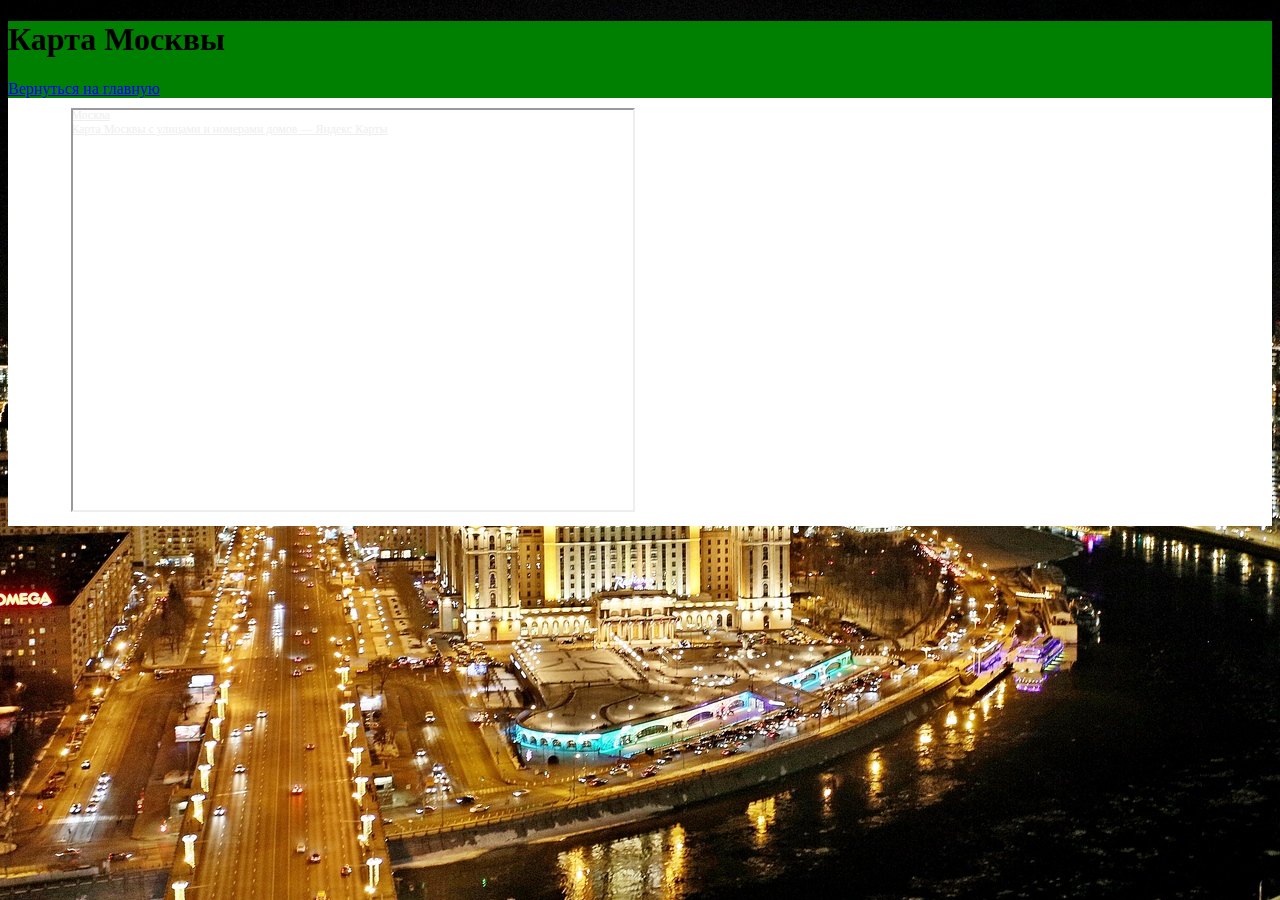
<file: Карта.html>
<!DOCTYPE html>
<html>
<head>
    <meta charset="UTF-8">
    <title>Moscow.ru</title>
    <link rel="stylesheet" href="style.css">
</head>
<body>
    <header>
        <h1>
            Карта Москвы
        </h1>
        <a href="index.html">Вернуться на главную</a>
    </header>
    <main>
        <div style="position:relative;overflow:hidden;"><a href="https://yandex.ru/maps/213/moscow/?utm_medium=mapframe&utm_source=maps" style="color:#eee;font-size:12px;position:absolute;top:0px;">Москва</a><a href="https://yandex.ru/maps/213/moscow/?ll=37.617700%2C55.755863&utm_medium=mapframe&utm_source=maps&z=10" style="color:#eee;font-size:12px;position:absolute;top:14px;">Карта Москвы с улицами и номерами домов — Яндекс Карты</a><iframe src="https://yandex.ru/map-widget/v1/?ll=37.617700%2C55.755863&z=10" width="560" height="400" frameborder="1" allowfullscreen="true" style="position:relative;"></iframe></div>
    </main>
</body>
</file>
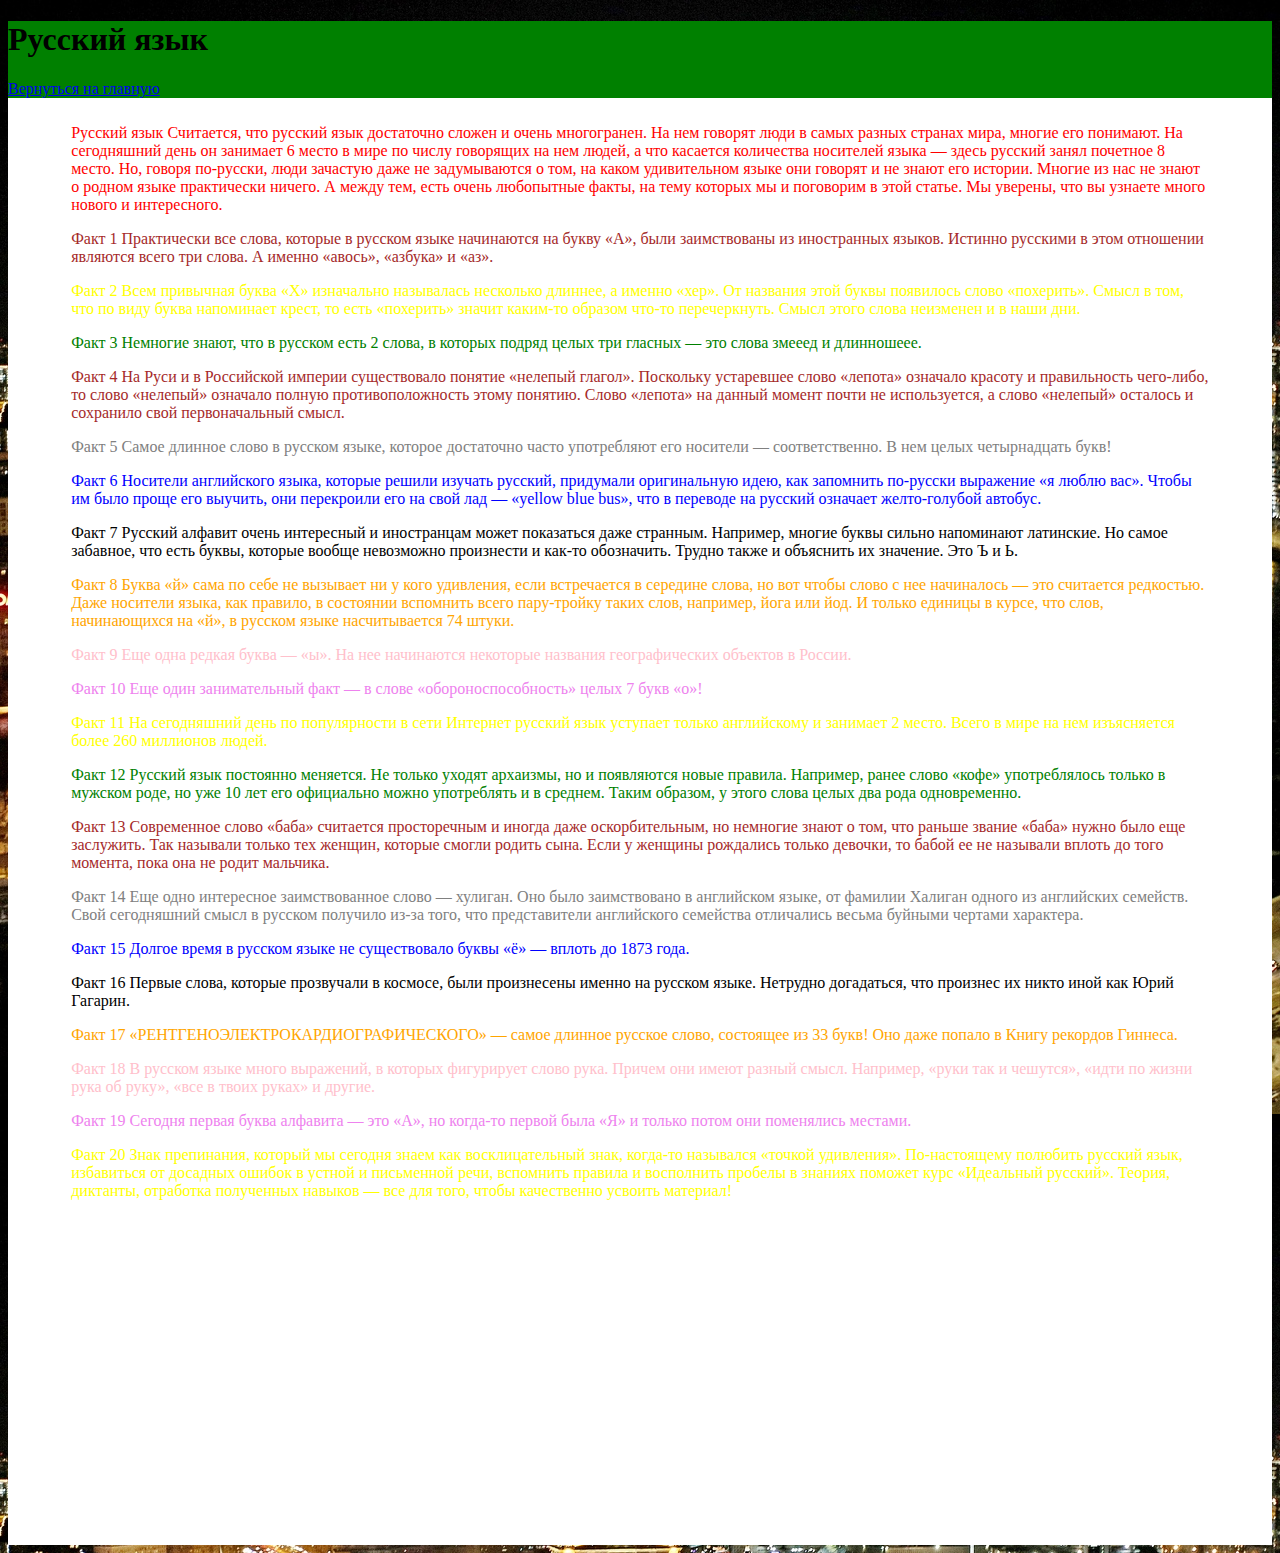
<file: Русский язык.html>
<!DOCTYPE html>
<html>
<head>
    <meta charset="UTF-8">
    <title>Moscow.ru</title>
    <link rel="stylesheet" href="style.css">
</head>
<body>
    <header> 
        <h1>Русский язык</h1>
        <a href="index.html">Вернуться на главную</a>
    </header>
    <main>
        <p class="a">
            Русский язык
            Считается, что русский язык достаточно сложен и очень многогранен. На нем говорят люди в самых разных странах мира, многие его понимают. На сегодняшний день он занимает 6 место в мире по числу говорящих на нем людей, а что касается количества носителей языка — здесь русский занял почетное 8 место.
            Но, говоря по-русски, люди зачастую даже не задумываются о том, на каком удивительном языке они говорят и не знают его истории. Многие из нас не знают о родном языке практически ничего. А между тем, есть очень любопытные факты, на тему которых мы и поговорим в этой статье. Мы уверены, что вы узнаете много нового и интересного.
        </p>
        <p class="e">
            Факт 1
            Практически все слова, которые в русском языке начинаются на букву «А», были заимствованы из иностранных языков. Истинно русскими в этом отношении являются всего три слова. А именно «авось», «азбука» и «аз».
        </p>
        <p class="c">
            Факт 2
            Всем привычная буква «Х» изначально называлась несколько длиннее, а именно «хер». От названия этой буквы появилось слово «похерить». Смысл в том, что по виду буква напоминает крест, то есть «похерить» значит каким-то образом что-то перечеркнуть. Смысл этого слова неизменен и в наши дни.
        </p>   
        <p class="d">
            Факт 3
            Немногие знают, что в русском есть 2 слова, в которых подряд целых три гласных — это слова змееед и длинношеее.
        </p>
        <p class="e">
            Факт 4
            На Руси и в Российской империи существовало понятие «нелепый глагол». Поскольку устаревшее слово «лепота» означало красоту и правильность чего-либо, то слово «нелепый» означало полную противоположность этому понятию. Слово «лепота» на данный момент почти не используется, а слово «нелепый» осталось и сохранило свой первоначальный смысл.
        </p>  
        <p class="f">
            Факт 5
            Самое длинное слово в русском языке, которое достаточно часто употребляют его носители — соответственно. В нем целых четырнадцать букв!
        </p>    
        <p class="g">
            Факт 6
            Носители английского языка, которые решили изучать русский, придумали оригинальную идею, как запомнить по-русски выражение «я люблю вас». Чтобы им было проще его выучить, они перекроили его на свой лад — «yellow blue bus», что в переводе на русский означает желто-голубой автобус.
        </p>    
        <p class="i">
            Факт 7
            Русский алфавит очень интересный и иностранцам может показаться даже странным. Например, многие буквы сильно напоминают латинские. Но самое забавное, что есть буквы, которые вообще невозможно произнести и как-то обозначить. Трудно также и объяснить их значение. Это Ъ и Ь.
        </p>  
        <p class="j">
            Факт 8
            Буква «й» сама по себе не вызывает ни у кого удивления, если встречается в середине слова, но вот чтобы слово с нее начиналось — это считается редкостью. Даже носители языка, как правило, в состоянии вспомнить всего пару-тройку таких слов, например, йога или йод. И только единицы в курсе, что слов, начинающихся на «й», в русском языке насчитывается 74 штуки.
        </p>   
        <p class="k">
            Факт 9
            Еще одна редкая буква — «ы». На нее начинаются некоторые названия географических объектов в России.
        </p>
        <p class="l">
            Факт 10
            Еще один занимательный факт — в слове «обороноспособность» целых 7 букв «о»!
        </p>
        <p class="c">
            Факт 11
            На сегодняшний день по популярности в сети Интернет русский язык уступает только английскому и занимает 2 место. Всего в мире на нем изъясняется более 260 миллионов людей.
        </p>  
        <p class="d">
            Факт 12
            Русский язык постоянно меняется. Не только уходят архаизмы, но и появляются новые правила. Например, ранее слово «кофе» употреблялось только в мужском роде, но уже 10 лет его официально можно употреблять и в среднем. Таким образом, у этого слова целых два рода одновременно.
        </p>
        <p class="e">
            Факт 13
            Современное слово «баба» считается просторечным и иногда даже оскорбительным, но немногие знают о том, что раньше звание «баба» нужно было еще заслужить. Так называли только тех женщин, которые смогли родить сына. Если у женщины рождались только девочки, то бабой ее не называли вплоть до того момента, пока она не родит мальчика.
        </p>   
        <p class="f">
            Факт 14
            Еще одно интересное заимствованное слово — хулиган. Оно было заимствовано в английском языке, от фамилии Халиган одного из английских семейств. Свой сегодняшний смысл в русском получило из-за того, что представители английского семейства отличались весьма буйными чертами характера.
        </p>
        <p class="g">
            Факт 15
            Долгое время в русском языке не существовало буквы «ё» — вплоть до 1873 года.
        </p>  
        <p class="i">
            Факт 16
            Первые слова, которые прозвучали в космосе, были произнесены именно на русском языке. Нетрудно догадаться, что произнес их никто иной как Юрий Гагарин.
        </p> 
        <p class="j">
            Факт 17
            «РЕНТГЕНОЭЛЕКТРОКАРДИОГРАФИЧЕСКОГО» — самое длинное русское слово, состоящее из 33 букв! Оно даже попало в Книгу рекордов Гиннеса.
        </p>  
        <p class="k">
            Факт 18
            В русском языке много выражений, в которых фигурирует слово рука. Причем они имеют разный смысл. Например, «руки так и чешутся», «идти по жизни рука об руку», «все в твоих руках» и другие.
        </p> 
        <p class="l">
            Факт 19
            Сегодня первая буква алфавита — это «А», но когда-то первой была «Я» и только потом они поменялись местами.
        </p>
        <p class="c">
            Факт 20
            Знак препинания, который мы сегодня знаем как восклицательный знак, когда-то назывался «точкой удивления». По-настоящему полюбить русский язык, избавиться от досадных ошибок в устной и письменной речи, вспомнить правила и восполнить пробелы в знаниях поможет курс «Идеальный русский». Теория, диктанты, отработка полученных навыков — все для того, чтобы качественно усвоить материал!
        </p>
        <iframe width="560" height="315" src="https://www.youtube.com/embed/vDSn1HWY8J8" title="YouTube video player" frameborder="0" allow="accelerometer; autoplay; clipboard-write; encrypted-media; gyroscope; picture-in-picture; web-share" allowfullscreen></iframe>
    </main>
</body>
</file>
<file: style.css>
img{
    width:70;
}
.a{
    color:red;
}
body{
    background-image:url(Москва1.jpg);
}
header{
    background-color:green;
}
main{
    padding: 10px 5%;
    background-color:white;
}
.b{
    color:blue;
    background-color:grey;
}
.c{
    color:yellow;
}
.d{
    color:green;
}
.e{
    color:brown;
}
.f{
    color:grey;
}
.g{
    color:blue;
}
.h{
    color:white;
}
.i{
    color:black;
}
.j{
    color:orange;
}
.k{
    color:pink;
}
.l{
    color:violet;
}
</file>
